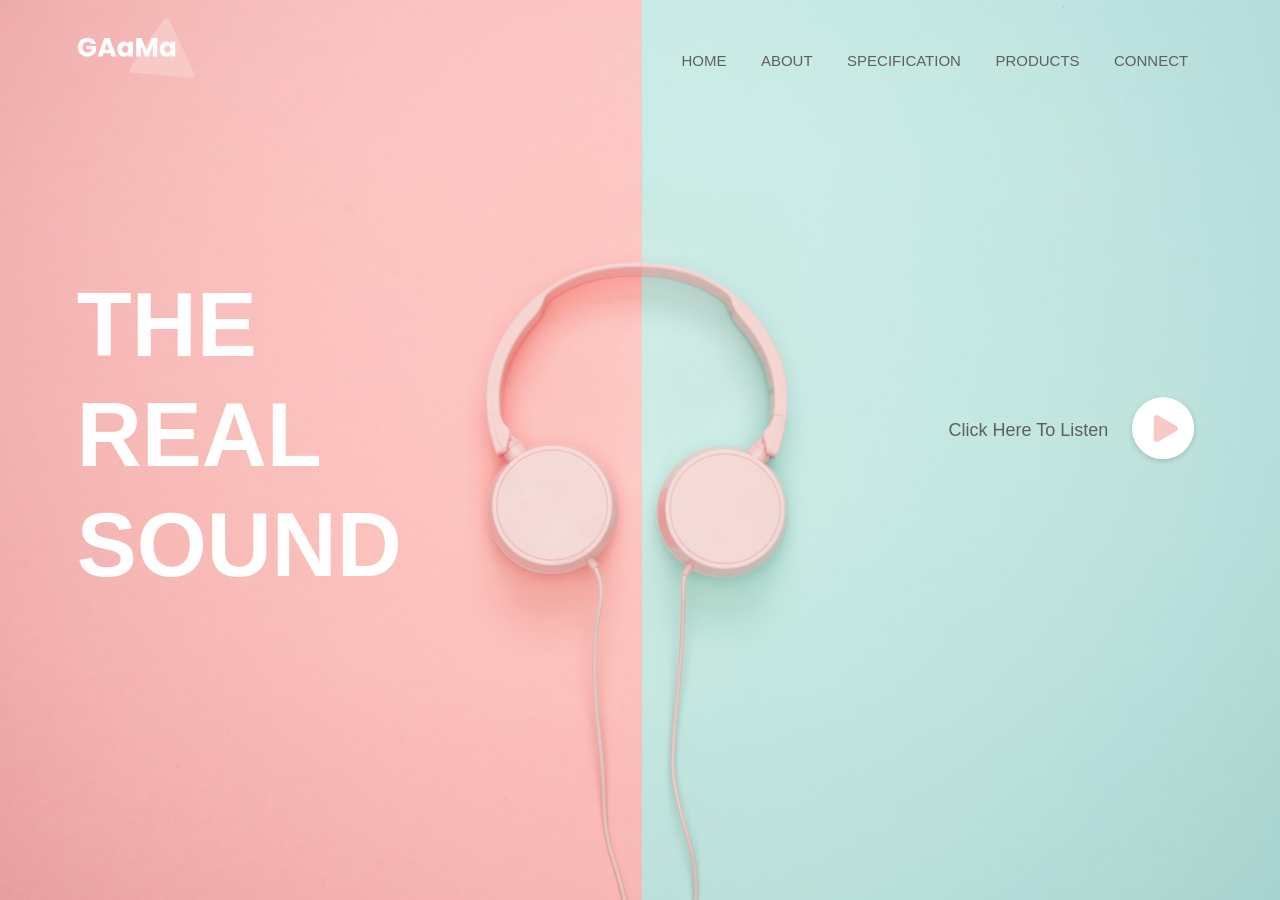
<file: musicplayer/index.html>
<!DOCTYPE html>
<html lang="en">
  <head>
    <meta charset="UTF-8" />
    <meta http-equiv="X-UA-Compatible" content="IE=edge" />
    <meta name="viewport" content="width=device-width, initial-scale=1.0" />
    <title>Music player</title>
    <link rel="stylesheet" href="stylee.css" />
  </head>
  <body>
    <div class="container">
      <div class="navbar">
        <img src="logo.png" class="logo" />
        <ul>
          <li><a href="#">HOME</a></li>
          <li><a href="#">ABOUT</a></li>
          <li><a href="#">SPECIFICATION</a></li>
          <li><a href="#">PRODUCTS</a></li>
          <li><a href="#">CONNECT</a></li>
        </ul>
      </div>
      <div class="content">
        <div class="left-col">
          <h1>
            THE<br />
            REAL<br />
            SOUND
          </h1>
        </div>
        <div class="right-col">
          <p>Click Here To Listen</p>
          <img src="play.png" id="icon" />
        </div>
      </div>
    </div>
    <audio id="mysong">
      <source
        src="D:\song\songs\Shape of You by Ed Sheeran - 128Kbps (Songspksongspk.audio)-2.mp3"
        type="audio/mp3"
      />
    </audio>
    <script>
      var mysong = document.getElementById("mysong");
      var icon = document.getElementById("icon");
      icon.onclick = function () {
        if (mysong.paused) {
          mysong.play();
          icon.src = "pause.png";
        } else {
          mysong.pause();
          icon.src = "play.png";
        }
      };
    </script>
  </body>
</html>
</file>
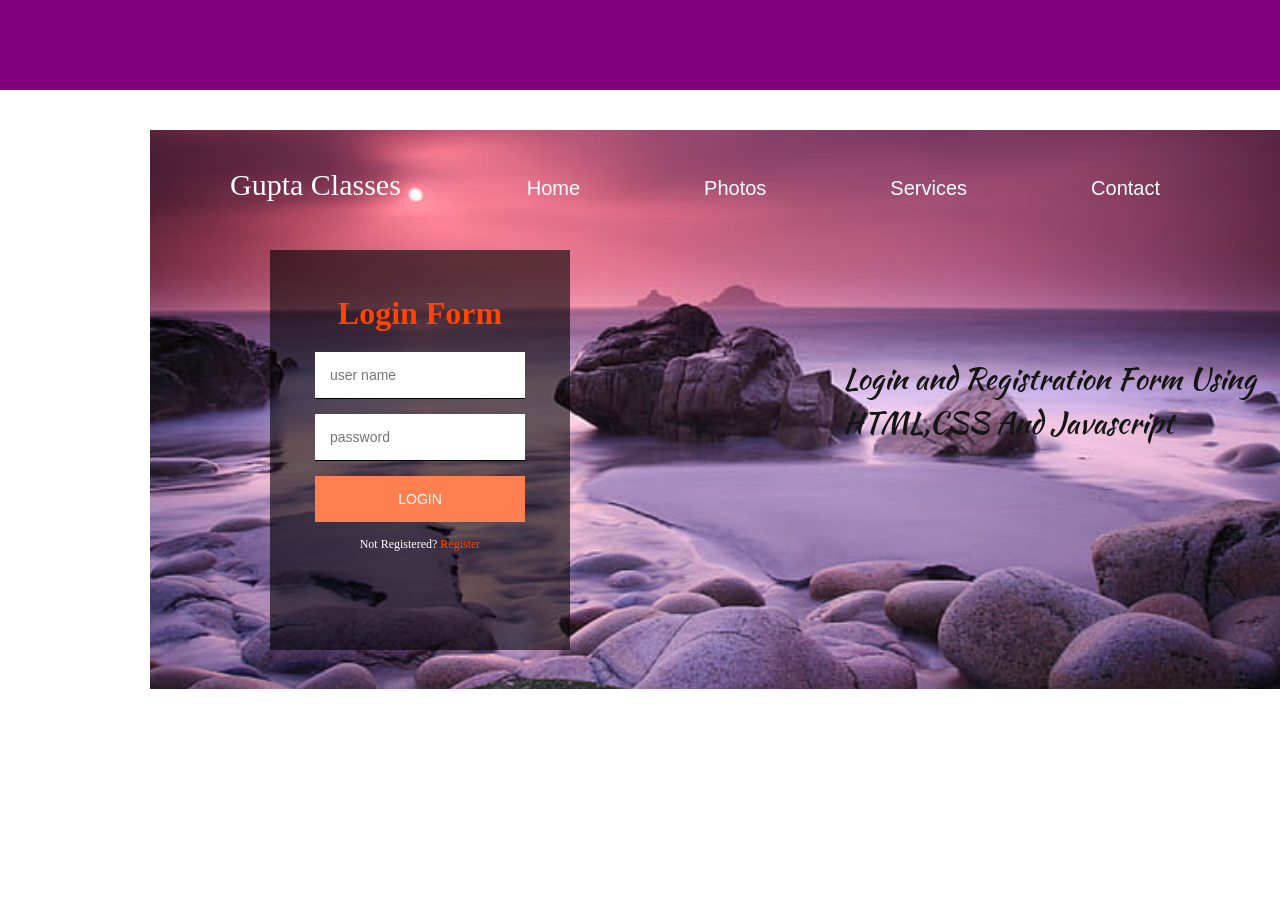
<file: loginpage.html>
<!DOCTYPE html>
<html lang="en">
<head>
    <meta charset="UTF-8">
    <title>Login</title>
    <link rel="stylesheet" href="style.css">
    <link href="https://fonts.googleapis.com/css2?family=Kaushan+Script&display=swap" rel="stylesheet">
</head>
<body>
    <div class="full-page">
        <div class="sub-page">
            <div class="navigation-bar">
                <div class="logo">
                    <a href='photography.html'>Gupta Classes</a>
                </div>
                <nav>
                    <ul id='MenuItems'>
                        <li><a href='#'>Home</a></li>
                        <li><a href='#'>Photos</a></li>
                        <li><a href='#'>Services</a></li>
                        <li><a href='#'>Contact</a></li>
                    </ul>
                </nav>
            </div>
            <div class="row">
                <div class="col-1">
                    <div class="form-box">
                        <div class="form">
                            <form class="login-form">
                                <center><h1 class="main-heading">Login Form</h1></center>
				                <input type="text"placeholder="user name"/>
				                <input type="password"placeholder="password"/>
				                <button>LOGIN</button>
				                <p class="message">Not Registered? <a href="#">Register</a></p>
				            </form>
                            <form class="register-form">
                                <center><h1 class="main-heading">Register Form</h1></center>
				                <input type="text" placeholder="user name"/>
				                <input type="text" placeholder="email-id"/>
				                <input type="password" placeholder="password"/>
				                <button>REGISTER</button>
				                <p class="message">Already Registered?<a href="#">Login</a>
				                </p>
				            </form>
			             </div>
	                </div>
                </div>
                <div class="col-1">
                    <p class='defination'>Login and Registration Form Using<br> HTML,CSS And Javascript </p>
                </div>
            </div>
        </div>
    </div>
    <script src='https://code.jquery.com/jquery-3.2.1.min.js'>
    </script>
    <script>
        $('.message a').click(function(){$('form').animate({height: "toggle",opacity: "toggle"},"slow");});
    </script>
</body>
</html>
</file>
<file: musicplayer/stylee.css>
*{
    margin: 0;
    padding:0;
    font-family: sans-serif;
}
.container{
    height:100vh;
    width:100%;
    background-image: url(image.png);
    background-size: cover;
    background-position: center;
    position:relative;
}
.navbar{
    width:88%;
    margin:auto;
    padding:15px 0;
    display:flex;
    align-items:center;
    justify-content:space-between;
}
.logo{
    width:140px;
    cursor:pointer;
}
.navbar ul li{
    list-style:none;
    display:inline-block;
    margin: 0 15px;
}
.navbar ul li a{
    text-decoration: none;
    color:#5f5f5f;
    font-size: 15px;
}
.content{
    width:100%;
    position:absolute;
    top:30%;
}
.left-col{
    margin-left: 6%;
}
.left-col h1{
    font-size: 90px;
    color:#fff;
    line-height: 110px;
    float:left;
}
.right-col{
    float:right;
    margin-right: 6%;
    margin-top:120px;
    display:flex;
   align-items: center;
}
.right-col p{
    font-size: 18px;
    color:#5f5f5f;
    font-weight: 400;
    margin-right:15px;
}
#icon{
    width:80px;
    cursor:pointer;
    
}
</file>
<file: style.css>
*

{
    margin: 0;
    padding: 0;
    box-sizing: border-box;
}
.full-page

{
    height: 10vh;
    width: 100%;
    background: purple;
    position: absolute;
}
.sub-page
{
    width: 1266px;
    height: 559px;
    position: absolute;
    background: url(image.jpg);
    background-size: cover;
    background-position: center;
    left: 150px;
    top: 130px;
}
.navigation-bar
{
    display: flex;
    align-items: center;
    padding: 20px;
    padding-left: 80px;
    padding-right: 30px;
    padding-top: 50px;
}
.logo
{
    position: fixed;
    margin-top: 10px;
}
.logo a
{
    text-decoration: none;
    color: white;
    font-size: 30px;
}
nav
{
    flex: 1;
    position: fixed;
    right: 0;
}
nav ul 
{
    display: inline-block;
    list-style: none;
}
nav ul li
{
    display: inline-block;
    margin-right: 120px;
    margin-top: 17px;
}
nav ul li a
{
    text-decoration: none;
    font-size: 20px;
    color: white;
    font-family: sans-serif;
}
nav ul li a:hover
{
    color: saddlebrown;
}
.row
{
    display: flex;
    align-items: center;
    flex-wrap: wrap;
    justify-content: space-around;
}
.col-1
{
    flex-basis: 50%;
    min-width: 300px;
}
.form-box
{
    width: 300px;
	height: 400px;
	position: relative;
    top: 50px;
    left: 120px;
	background: rgba(0,0,0,0.6);
}
.main-heading
{
    color: orangered;
    padding-bottom: 20px;
}
.form
{
	position: relative;
	margin: 0 auto 100px;
	padding: 45px;
    text-align: center;
}
.form input
{
	font-family: sans-serif;
	outline: none;
    border: none;
    border-bottom: 1px solid black;
	width: 100%;
	margin: 0 0 15px;
	padding: 15px;
	font-size: 14px;
}
.form button
{
	font-family: sans-serif;
	width: 100%;
    color: white;
	font-size: 14px;
	cursor: pointer;
	padding: 15px;
    border: none;
    background: coral;
}
.form .message
{
    font-size: 12px;
	margin: 15px 0 0;
    color: white;
}
.form .message a
{
	color: orangered;
	text-decoration: none;
}
.form .register-form{
	display: none;
}
.defination
{
    text-align: left;
    font-size: 30px;
    color: rgb(22, 21, 21);
    font-family: 'Kaushan Script', cursive;
    padding-left: 60px;
}
</file>
